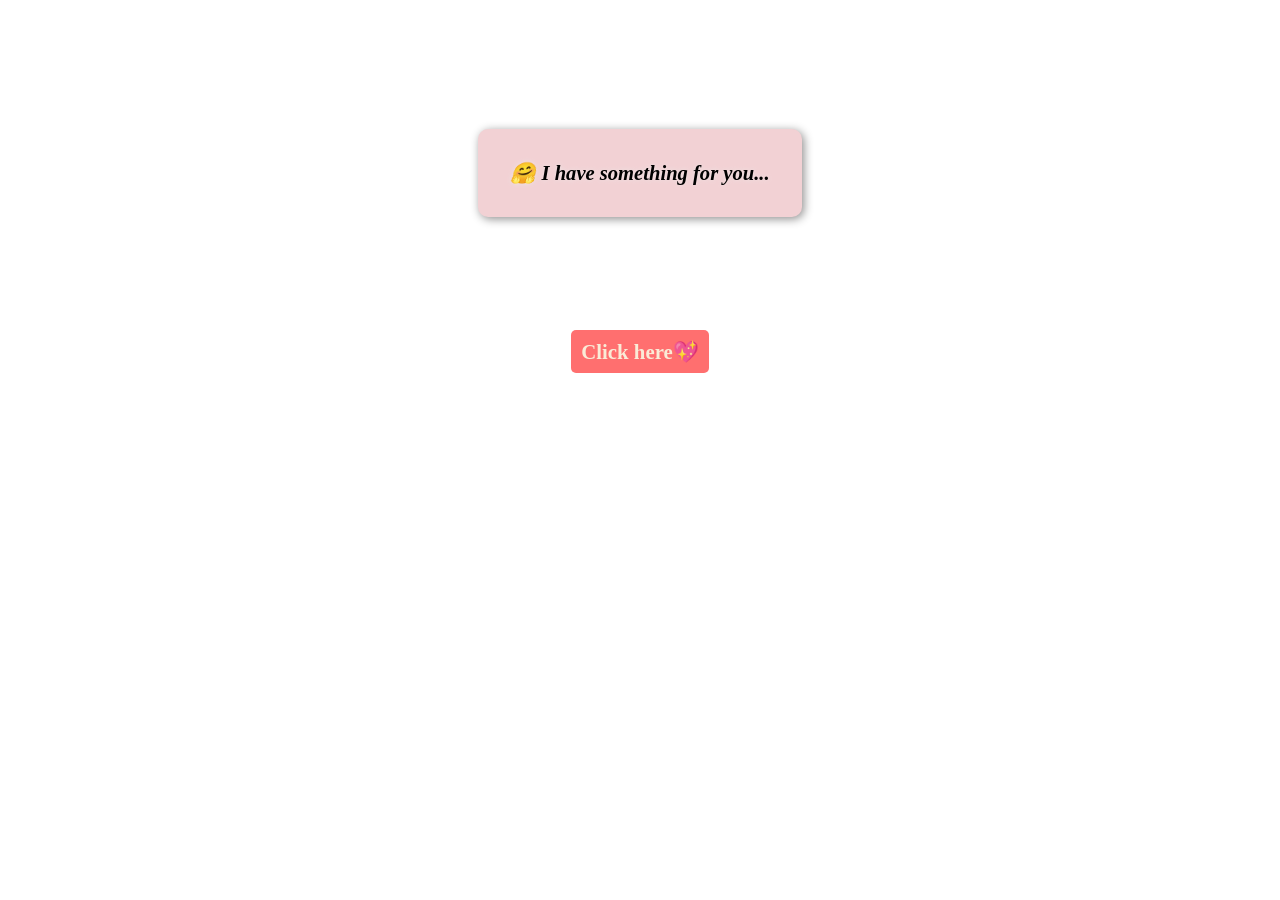
<file: index.html>
<!DOCTYPE html>
<html lang="en">
<head>
    <meta charset="UTF-8">
    <meta name="viewport" content="width=device-width, initial-scale=1.0">
    <title>Happy💖</title>
    <iframe src="audio.html" width="0" height="0" style="border: none;"></iframe>

    <link rel="stylesheet" href="style.css">
</head>
<body>
    <!-- <audio autoplay loop>
      
        <source src="whistle.mp3" type="audio/mpeg">
      </audio> -->
    <div class="content">
        <div class="box1"><h3 class="tagline">🤗 I have something for you...</h3></div>
        <div class="box2 ani2"><a href="page2.html" class="page2">Click here💖</a></div>
        <div class="box3 ani2"></div>
    </div>
    <script src="script.js"></script>
</body>
</html>
</file>
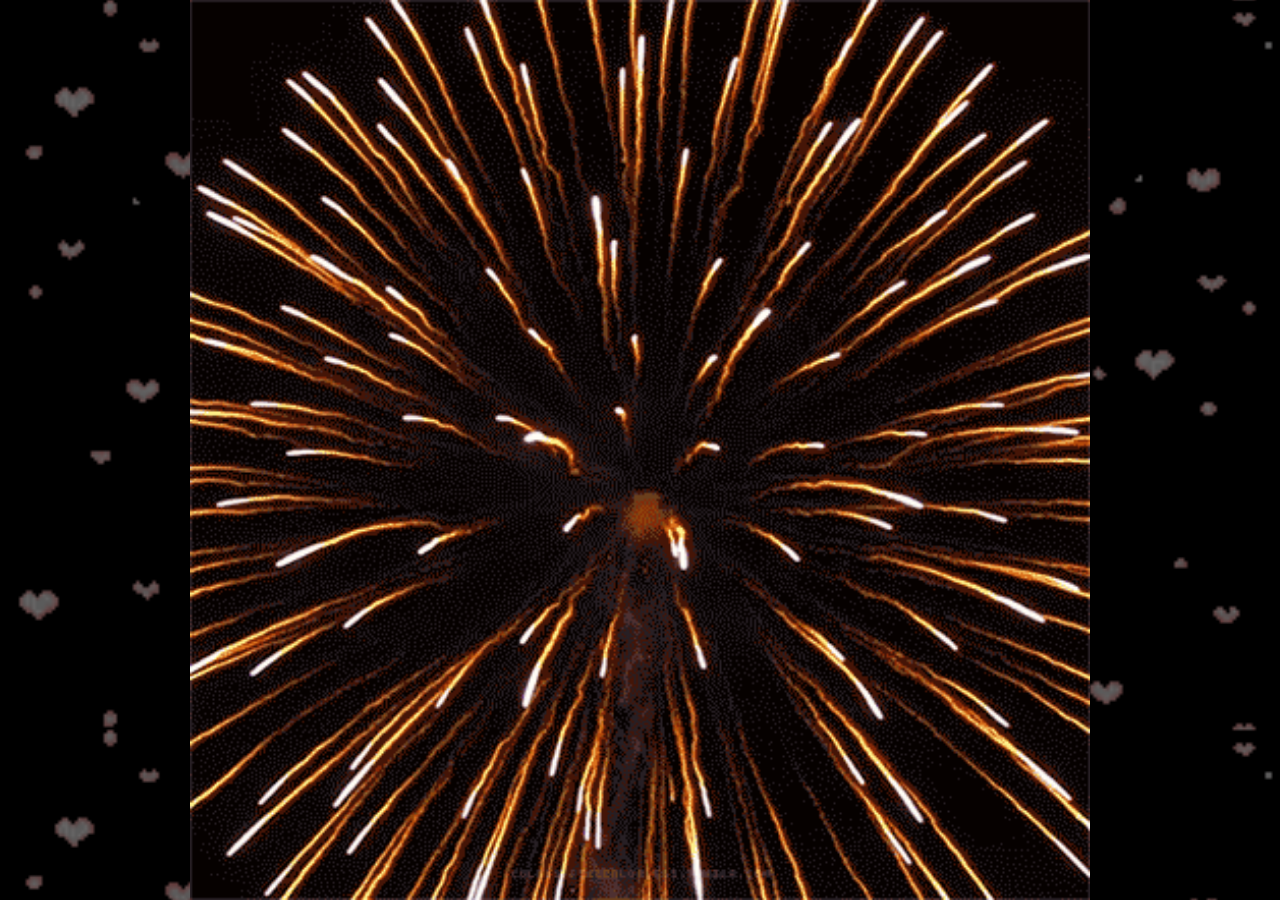
<file: page2.html>
<!DOCTYPE html>
<html lang="en">
<head>
    <meta charset="UTF-8">
    <meta name="viewport" content="width=device-width, initial-scale=1.0">
    <title>Wishing you the best💖</title>
    <link rel="stylesheet" href="style2.css">
</head>
<body>
    <audio autoplay loop>
      
        <source src="fireworks.mp3" type="audio/mpeg">
      </audio>
    <canvas id="birthday"></canvas>
    <!-- <script src=""></script> -->
     <div class="cracker"></div>
     <div class="content">
        <div class="box1"><h3>Happy Birthday MadamJii</h3></div>
        <div class="box2"><a href="page3.html" class="nextPage">Next Page 🎂</a></div>
     </div>
     <script src="script2.js"></script>
</body>
</html>
</file>
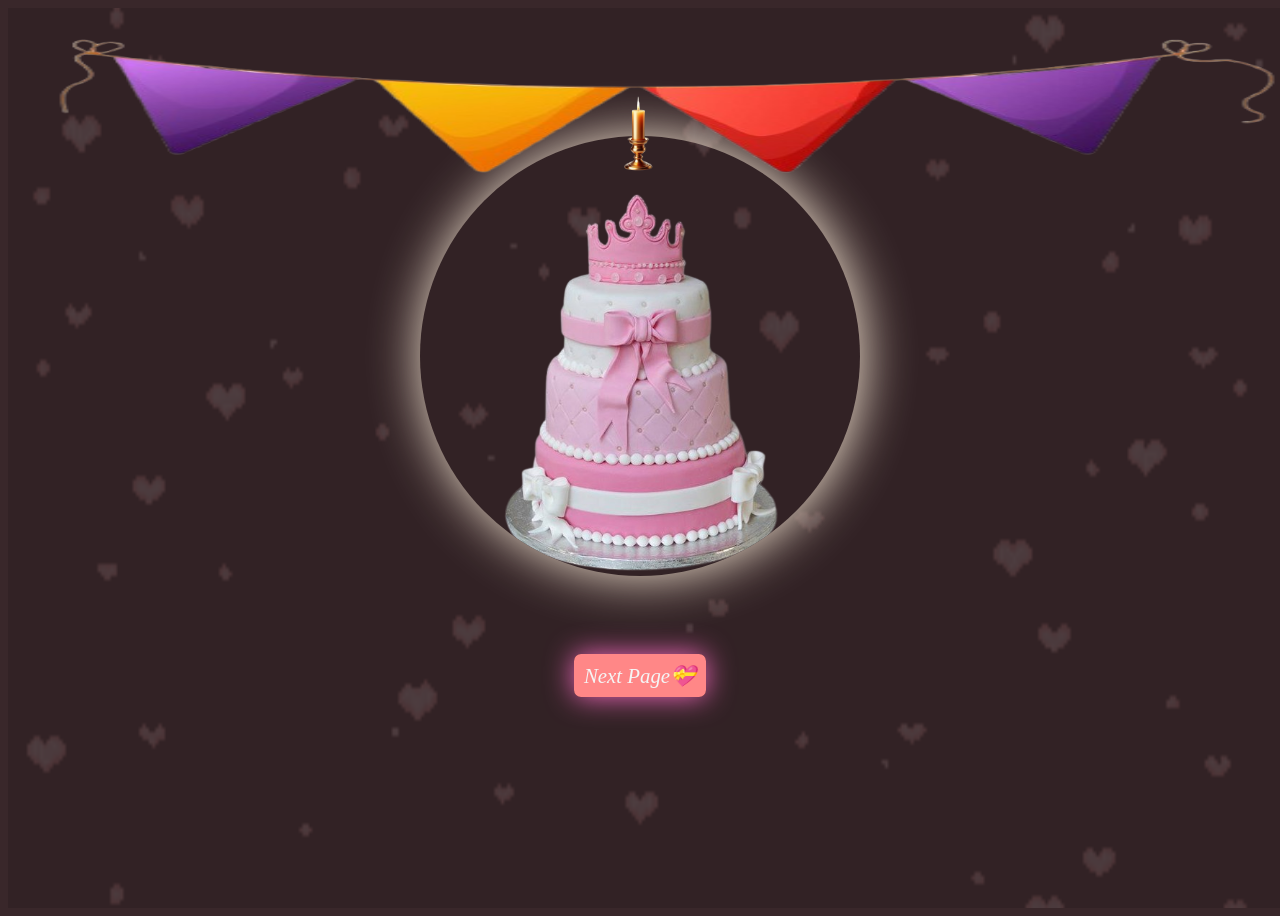
<file: page3.html>
<!DOCTYPE html>
<html lang="en">
<head>
    <meta charset="UTF-8">
    <meta name="viewport" content="width=device-width, initial-scale=1.0">
    <title>Love You💖</title>
    <link rel="stylesheet" href="style3.css">
</head>
<body>
    <audio autoplay loop>
        <source src="bday.mp3" type="audio/mpeg">
      </audio>
    <div><img src="bg.gif" class="bg" alt="" srcset=""></div>
    <div class=""><img src="bday.png" alt="" class="bday"></div>
    <div class="content">
        <div class="candle"></div>
        <div class="cake"></div>
        <div class="box"><a href="page4.html" class="next">Next Page💝</a></div>
    </div>
</body>
</html>
</file>
<file: style.css>
*{
    margin: 0;
    padding: 0;
}
body{
    height: 100vh;
    background-image: url('https://i.pinimg.com/736x/82/fe/66/82fe66e4f054e0b860cdd9e555c13436.jpg');
    /* background-image: url('https://img.freepik.com/free-vector/two-neon-red-hearts-background-with-text-space_1017-23294.jpg?semt=ais_hybrid'); */
    /* background-image: url(https://www.google.com/url?sa=i&url=https%3A%2F%2Fwww.freepik.com%2Ffree-photos-vectors%2Fromantic-background&psig=AOvVaw1xqBMJKQljJPuNPAuXYUi3&ust=1742231543477000&source=images&cd=vfe&opi=89978449&ved=0CBEQjRxqFwoTCICB5tmMj4wDFQAAAAAdAAAAABAE); */
    background-size: cover;
    background-repeat: no-repeat;
    /* background-position: center; */
}
.content{
    display: flex;
    height: 70vh;
    flex-direction: column;
    justify-content:space-around;
    align-items: center;
    
    margin-top: 50px;
}
.box1{
    padding: 32px;
    border-radius: 10px;
    /* border: 2px solid palevioletred; */
    background-color: rgb(242, 209, 212);
    font-size: 1.1rem;
    text-shadow: 0 0px 5px rgb(237, 229, 229);
    font-style: italic;
    box-shadow: 2px 2px 10px rgb(142, 141, 141);


}
@media screen and (max-width:332px) {
    .box1 h3{
        font-size: .7rem;
        font-weight: bold;
    }
    
}
.ani1{
    animation-name: tag;
    animation-duration: 1s;
    animation-iteration-count: 1;
    animation-delay: 3s;
    animation-fill-mode: forwards;
    animation-direction: forwards;
}
@keyframes tag {
    0%{
        opacity: 1;

    }
    50%{
        opacity: 0;
    }

}

.box2 a{
    text-decoration: none;
    padding: 10px;
    font-size: 1.3rem;
    color: antiquewhite;
    background-color:rgb(255, 111, 111);
    border-radius: 5px;
    font-weight: bolder;
}
.box2:hover{
    transform: scale(.9);

}

.box3{
    height: 150px;
    width: 150px;
    border-radius: 10px;
    background-size: cover;
    background-position: center center;
    background-image: url('https://i.pinimg.com/originals/32/64/bc/3264bcc47ee47ebbdd441f9f1d203542.gif');
}

.ani2{
    animation-name: imagesgifs;
    animation-duration: 1s;
    animation-iteration-count: 1;
    animation-delay: 4s;
    opacity: 0;
    animation-fill-mode: forwards;
    animation-direction: forwards;
}
@keyframes imagesgifs {
    0%{
        opacity: 0;

    }
    100%{
        opacity: 1;
    }

}
</file>
<file: style2.css>
*{
    margin: 0;
    padding: 0;
}
body{
    background-image: url('bg.gif');
    background-size: cover;
    background-color: black;
}
.content{
    display: flex;
    height: 70vh;
    flex-direction: column;
    justify-content:space-around;
    align-items: center;
    
    margin-top: 100px;
}
.box1 h3{
    text-shadow: 0 0 10px wheat;
    font-size: 3rem;
    padding: 10px;
    overflow-x: hidden;
    width: 0;
    opacity: 0;
    height: 56px;
    overflow-y: hidden;
    animation-name:bday;
    animation-duration: 2s;
    animation-iteration-count: 1;
    animation-delay: 4s;
    animation-fill-mode: forwards;
    animation-direction: forwards;
    font-style: italic;
    border-bottom: 5px dotted wheat;
    color: whitesmoke;

}

@keyframes bday {
    0%{
        opacity: 0;
    }
    50%{
        opacity: .5;
        width: 60%;
    }


    100%{
        width:100%;
        opacity: 1;
        
    }
}

.box2 a {
  color: white;
  text-decoration: none;
  background-color: crimson;
  padding: 10px;
  font-size: 1.3rem;
  border-radius: 24px;

  opacity: 0;
  animation-name: next;
  animation-duration: 1s;
  animation-iteration-count: 1;
  animation-delay: 10s;
  animation-fill-mode: forwards;
  animation-direction: forwards;
  font-style: italic;
  color: whitesmoke;
  box-shadow: 0px 0px 8px beige;
  text-shadow: 0 0 10px black;
}
a:hover{
    background-color: rgb(162, 92, 0);
    /* color: black; */
}

@keyframes next {
    to{
       opacity: 1;
    }
}
.cracker{
    height: 100vh;
    width: 100vw;
    border: none;
    background-size: contain;
    background-repeat: no-repeat;
    background-position: center center; 
    background-image: url('cracker1.gif');
    /* position: fixed; */
    position: absolute;
    animation-name:cracker;
    animation-duration: 1s;
    opacity: 0;
    animation-iteration-count: 1;
    animation-delay: 7.8s;
    animation-fill-mode: forwards;
    animation-direction: forwards;
    top: 0;
}

@media screen and (max-width:551px) {
    .box1 h3{
        font-size: 1.5rem;
    }
    
}
@media screen and (max-width:350px) {
    .box1 h3{
        font-size: .5rem;
        font-weight: bold;
    }
    
}
@keyframes cracker {
    to{
        opacity: 1;
    }
}





  canvas {
    display: block;
    position: absolute;
    top: 0;
    animation-name:fireworks;
    animation-duration: 1s;
    opacity: 1;
    animation-iteration-count: 1;
    animation-delay: 0s;
    /* z-index: 22; */
    animation-fill-mode: forwards;
    animation-direction: forwards;
    opacity: 0;
  }

  @keyframes fireworks {
    to{
        opacity: .6;
    }
    
  }
  h1 {
    position: absolute;
    top: 20%;
    left: 50%;
    transform: translate(-50%, -50%);
    color: #fff;
    font-family: "Source Sans Pro";
    font-size: 5em;
    font-weight: 900;
    -webkit-user-select: none;
    user-select: none;
  }
</file>
<file: style3.css>
body {
    background-color: rgb(57, 39, 42);
    height: 100vh;
    background-repeat: no-repeat;
    background-size: cover;
    background-position: center center;
    background-image: url(bg.gif);
    background-image: url(https://img.freepik.com/premium-photo/whimsical-birthday-cake-with-lit-candles-colorful-sprinkles-against-soft-pink-background_1293074-87823.jpg);
}

.content {
    display: flex;
    justify-content: space-between;
    align-items: center;
    flex-direction: column;
    height: 70vh;
}

.bg {
    position: absolute;
    height: 100vh;
    width: 100vw;
    position: absolute;
    background: black;
    opacity: .1;
    z-index: -1;

}

.cake {
    background-image: url(cake.png);
    height: 40vh;
    width: 40vh;
    background-size: contain;
    background-position: center center;
    background-repeat: no-repeat;
    border-radius: 50%;
    box-shadow: 2px 0 52px antiquewhite;
    padding: 40px;
}
.bday{
    position: absolute;
  width: 103vw;
  height: 35vh;
  background-size: cover;
  background-position: center center;
  top: -51px;

}

.box a {
    color: white;
    text-decoration: none;
    background-color: crimson;
    padding: 10px;
    font-size: 1.3rem;
    opacity: 0;
    animation-name: next;
    animation-duration: 1s;
    animation-iteration-count: 1;
    animation-delay: 1.5s;
    animation-fill-mode: forwards;
    animation-direction: forwards;
    font-style: italic;
    color: whitesmoke;
    position: relative;
    top: 50px;
    box-shadow: 0px 0px 28px rgb(246, 106, 192);
    background: #ff8787;
    border-radius: 7px;
    /* transition-property: transform; */
}

.box a:hover {
    background-color: rgb(162, 92, 0);



}

@keyframes next {
    to {
        opacity: 1;
    }
}

.candle {
    height: 10vh;
    width: 20vh;
    position: relative;
    top: 65px;
    right: 2px;
    background-size: contain;
    background-position: center center;
    background-repeat: no-repeat;
    background-image: url(candle.png);
}

@media screen and (min-height:650px) {
    .candle{
        top: 80px;
    }
    
}
</file>
